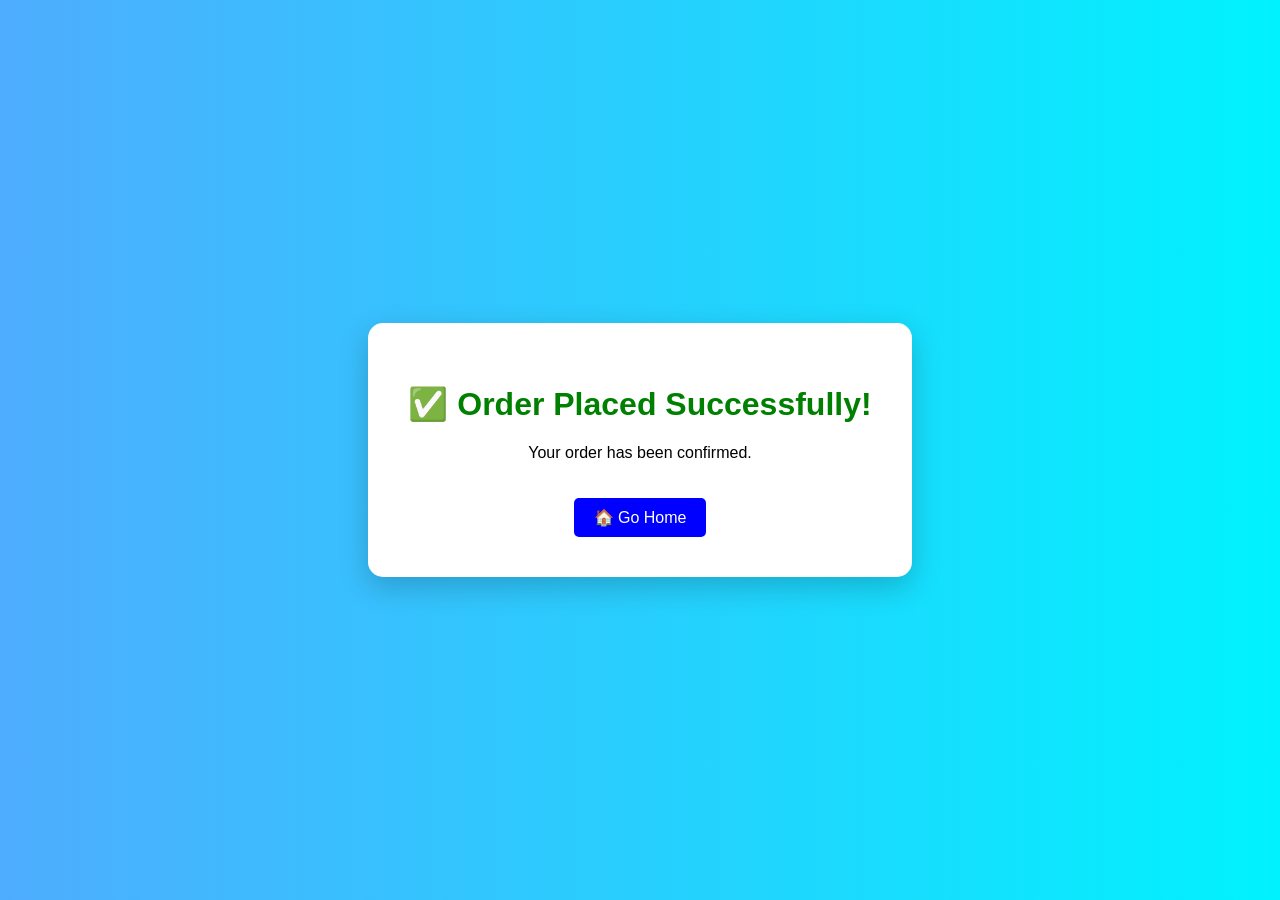
<file: success.html>
<!DOCTYPE html>
<html>
<head>
    <title>Success</title>
    <style>
        body {
            margin: 0;
            height: 100vh;
            display: flex;
            justify-content: center;
            align-items: center;
            background: linear-gradient(to right, #4facfe, #00f2fe);
            font-family: Arial;
        }

        .card {
            background: white;
            padding: 40px;
            border-radius: 15px;
            text-align: center;
            box-shadow: 0 10px 30px rgba(0,0,0,0.2);
        }

        h1 {
            color: green;
        }

        a {
            display: inline-block;
            margin-top: 20px;
            padding: 10px 20px;
            background: blue;
            color: white;
            text-decoration: none;
            border-radius: 5px;
        }
    </style>
</head>
<body>

<div class="card">
    <h1>✅ Order Placed Successfully!</h1>
    <p>Your order has been confirmed.</p>

    <a href="/">🏠 Go Home</a>
</div>

</body>
</html>
</file>
